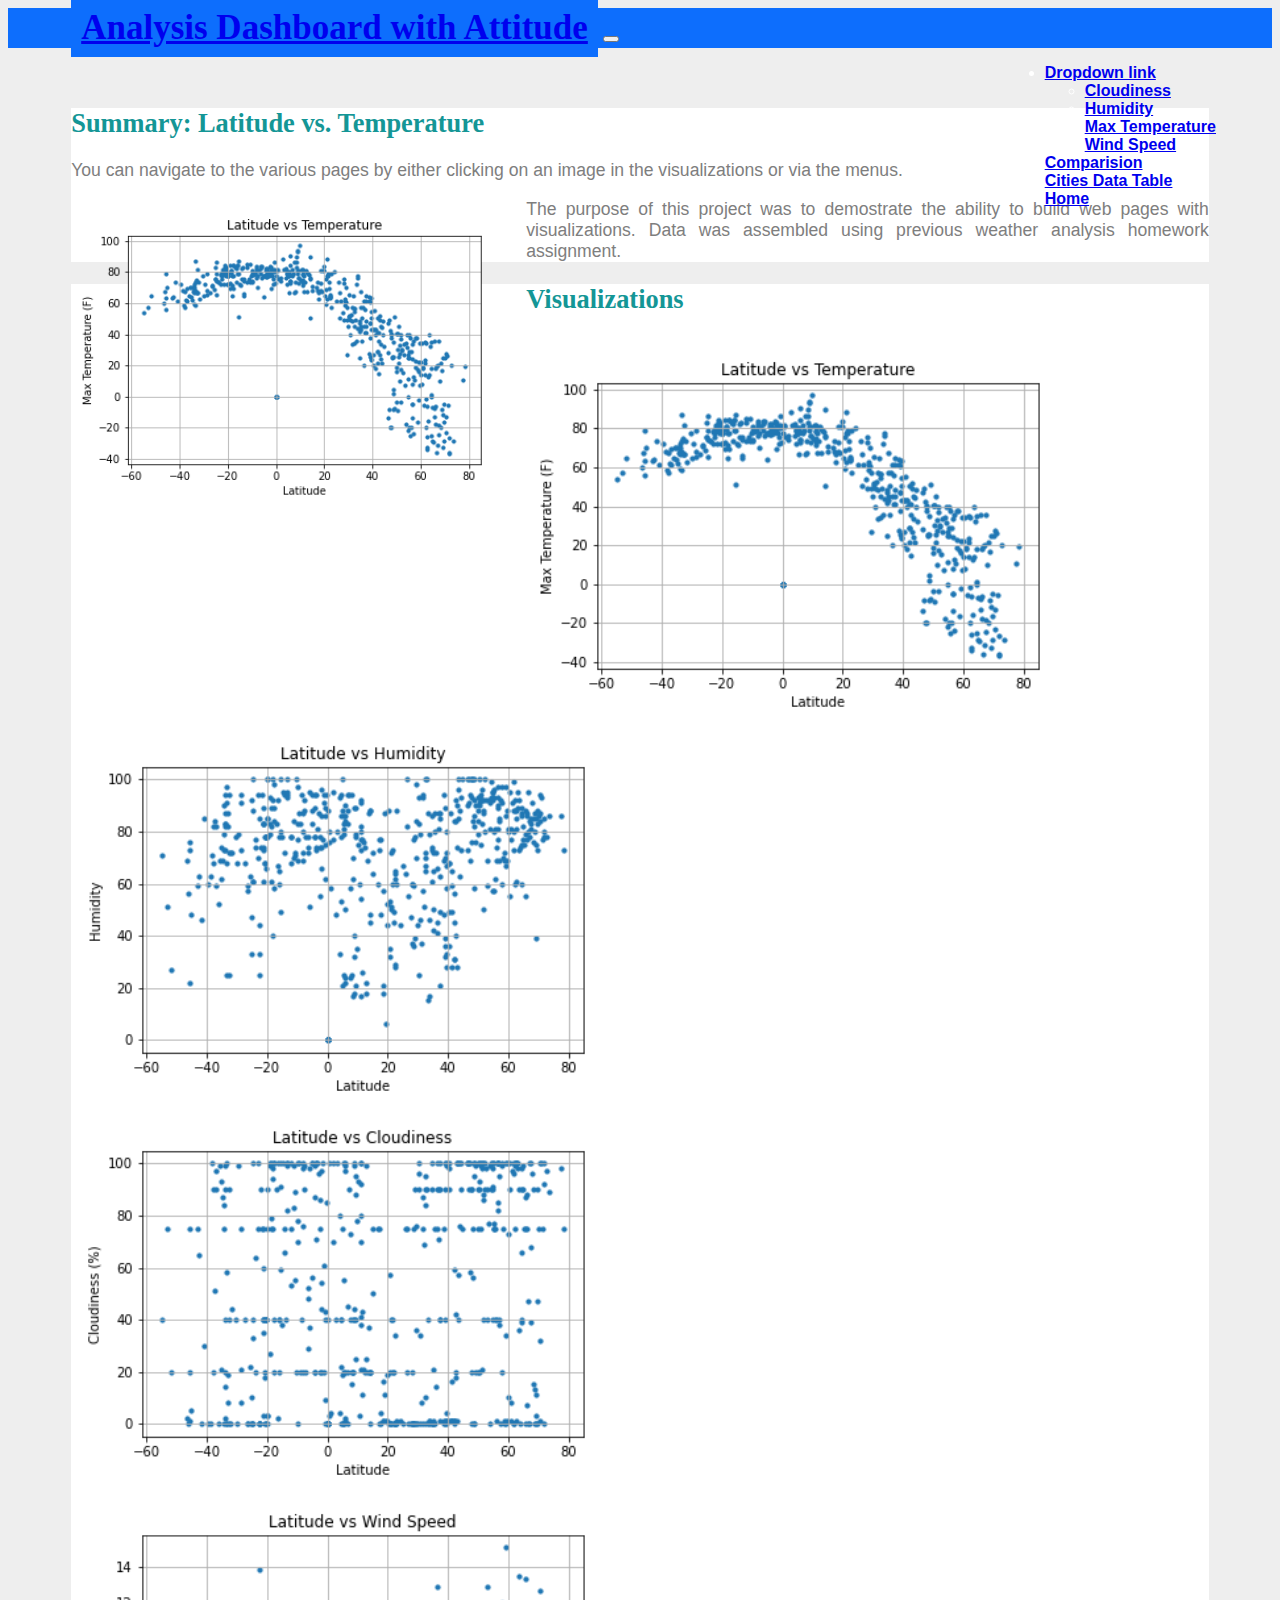
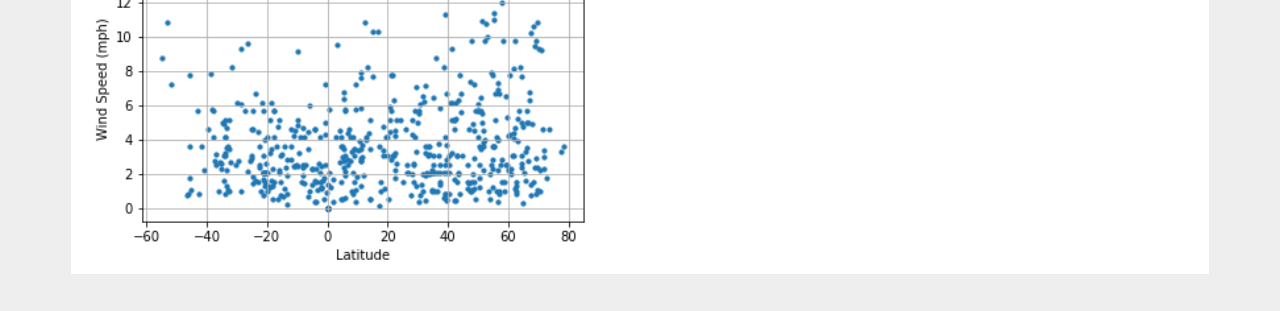
<file: web-design-challenge/index.html>
<!DOCTYPE html>
<html lang="en">

<head>
    <meta charset="UTF-8">
    <title>Weather Landing page</title>
    <link href="https://cdn.jsdelivr.net/npm/bootstrap@5.0.0-beta2/dist/css/bootstrap.min.css" rel="stylesheet" integrity="sha384-BmbxuPwQa2lc/FVzBcNJ7UAyJxM6wuqIj61tLrc4wSX0szH/Ev+nYRRuWlolflfl" crossorigin="anonymous">
    <script src="https://cdn.jsdelivr.net/npm/bootstrap@5.0.0-beta2/dist/js/bootstrap.bundle.min.js" integrity="sha384-b5kHyXgcpbZJO/tY9Ul7kGkf1S0CWuKcCD38l8YkeH8z8QjE0GmW1gYU5S9FOnJ0" crossorigin="anonymous"></script>
    <link rel="stylesheet" href="stylesheet.css">
</head>
<body>
    <nav class="navbar navbar-expand-lg navbar-dark bg-primary">
        <div class="container-fluid">
            <a class="navbar-brand" href="#">Analysis Dashboard with Attitude</a>
            <button class="navbar-toggler" type="button" data-bs-toggle="collapse" data-bs-target="#navbarNavDropdown" aria-controls="navbarNavDropdown" aria-expanded="false" aria-label="Toggle navigation">
                <span class="navbar-toggler-icon"></span>
            </button>
            <div class="collapse navbar-collapse" id="navbarNavDropdown">
                <ul class="navbar-nav">
                    <li class="nav-item dropdown">
                        <a class="nav-link dropdown-toggle" href="#" id="navbarDropdownMenuLink" role="button" data-bs-toggle="dropdown" aria-expanded="false">
                            Dropdown link
                        </a>
                        <ul class="dropdown-menu" aria-labelledby="navbarDropdownMenuLink">
                            <li><a class="dropdown-item" href="Cloudiness.html">Cloudiness</a></li>
                            <li><a class="dropdown-item" href="Humidity.html">Humidity</a></li>
                            <li><a class="dropdown-item" href="MaxTemperature.html">Max Temperature</a></li>
                            <li><a class="dropdown-item" href="WindSpeed.html">Wind Speed</a></li>
                        </ul>
                    </li>
                    <li class="nav-item">
                        <a class="nav-link" href="Comparision.html">Comparision</a>
                    </li>
                    <li class="nav-item">
                        <a class="nav-link" href="cities.html">Cities Data Table</a>
                    </li>
                    <li class="nav-item">
                        <a class="nav-link disabled" aria-current="page" href="index.html">Home</a>
                    </li>
                </ul>
            </div>
        </div>
    </nav>
    <div class="row content">
        <div class="col-sm-12 col-md-8 col-lg-8">
            <h2 class="text-left">Summary: Latitude vs. Temperature</h2>
            <p>You can navigate to the various pages by either clicking on an image in the visualizations or via the menus.</p>
            <img src="Resources/assets/images/Fig1.png" alt="Latitude vs Temperature" class="rounded main-image">
            <p>The purpose of this project was to demostrate the ability to build web pages with visualizations. Data was assembled using previous weather analysis homework assignment.</p>
        </div>
         <div class="col-sm-12 col-md-4 col-lg-4" >
            <h2 class="text-left">Visualizations</h2>
            <a href="MaxTemperature.html">
                <img src="Resources/assets/images/Fig1.png" class="rounded float-left thumbnail" alt="Latitude vs Temperature">
            </a>
            <a href="Humidity.html">
                <img src="Resources/assets/images/Fig2.png" class="rounded float right thumbnail" alt="Latitude vs Humidity">
            </a>
            <a href="Cloudiness.html">
                <img src="Resources/assets/images/Fig3.png" class="rounded float-left  thumbnail" alt="Latitude vs Temperature">
            </a>
            <a href="WindSpeed.html">
                <img src="Resources/assets/images/Fig4.png" class="rounded float right  thumbnail" alt="Latitude vs Humidity">
            </a>
        </div>
    </div>
</body>
</file>
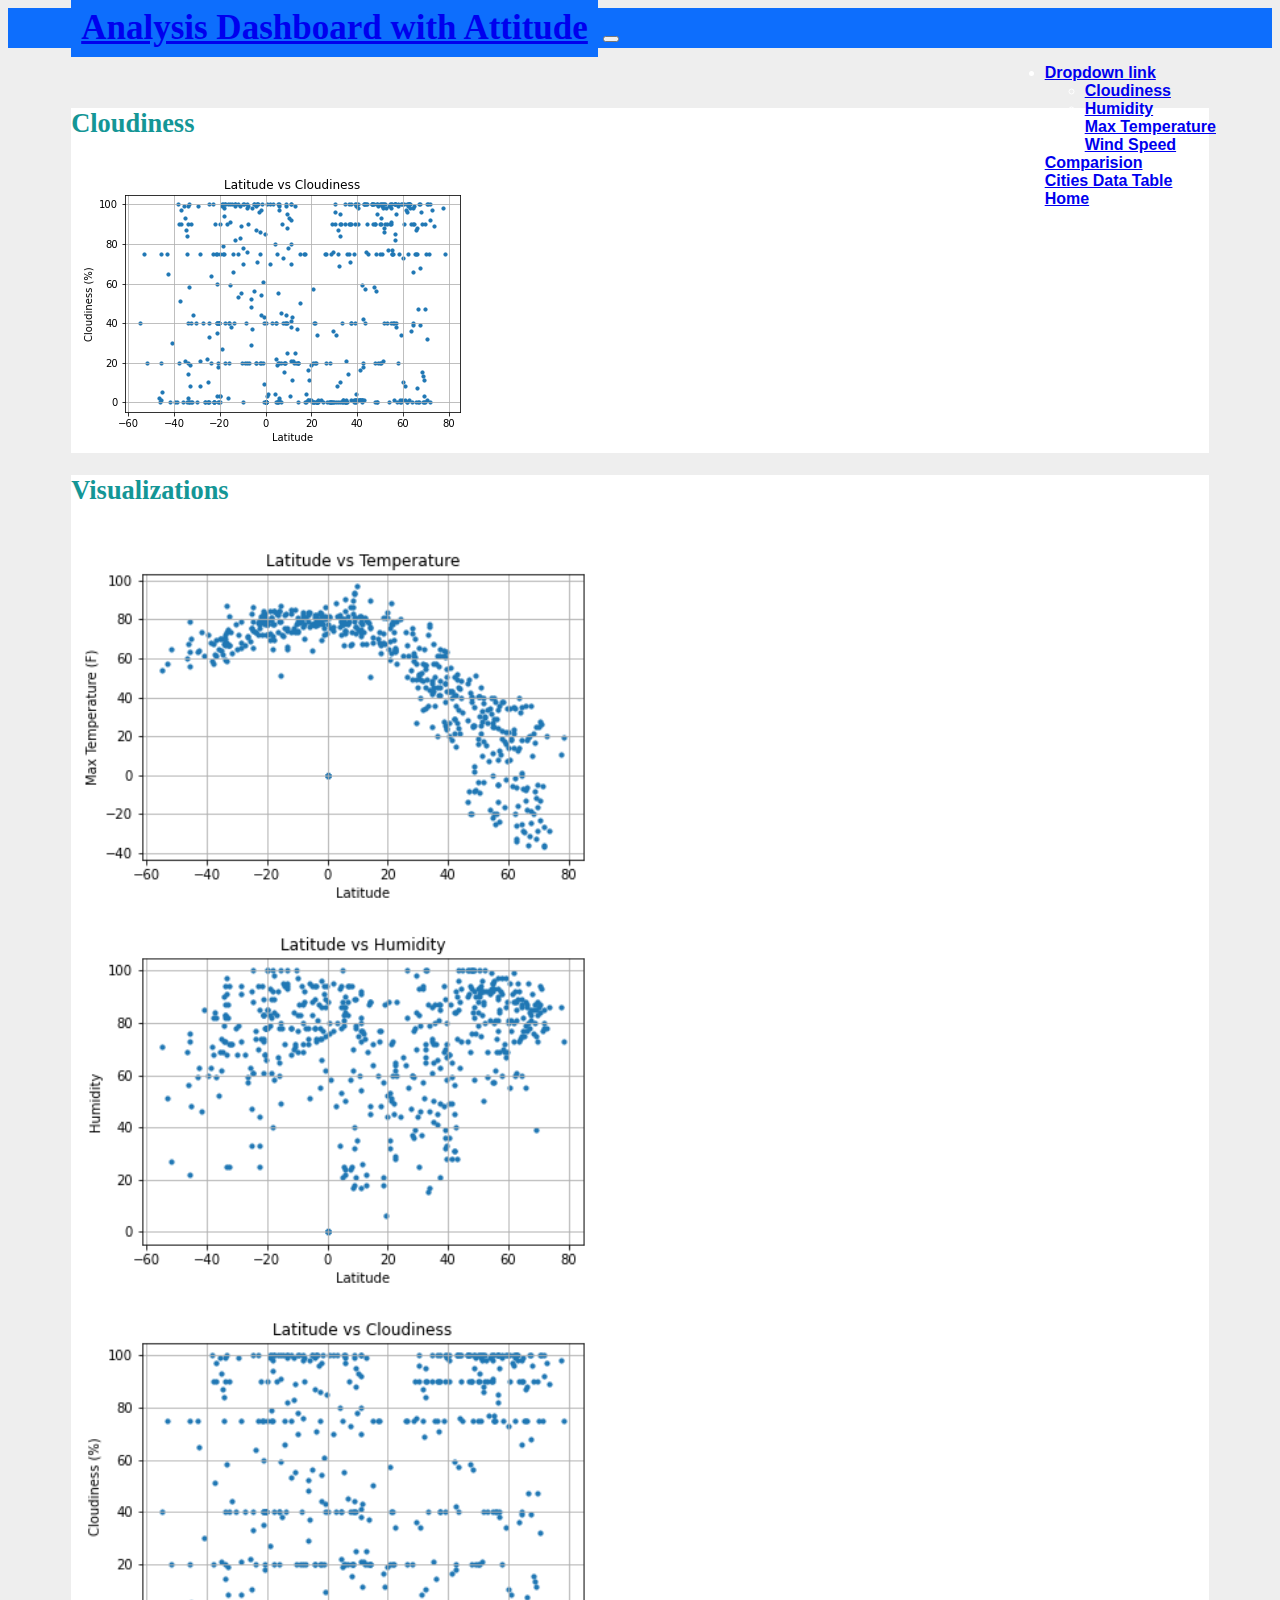
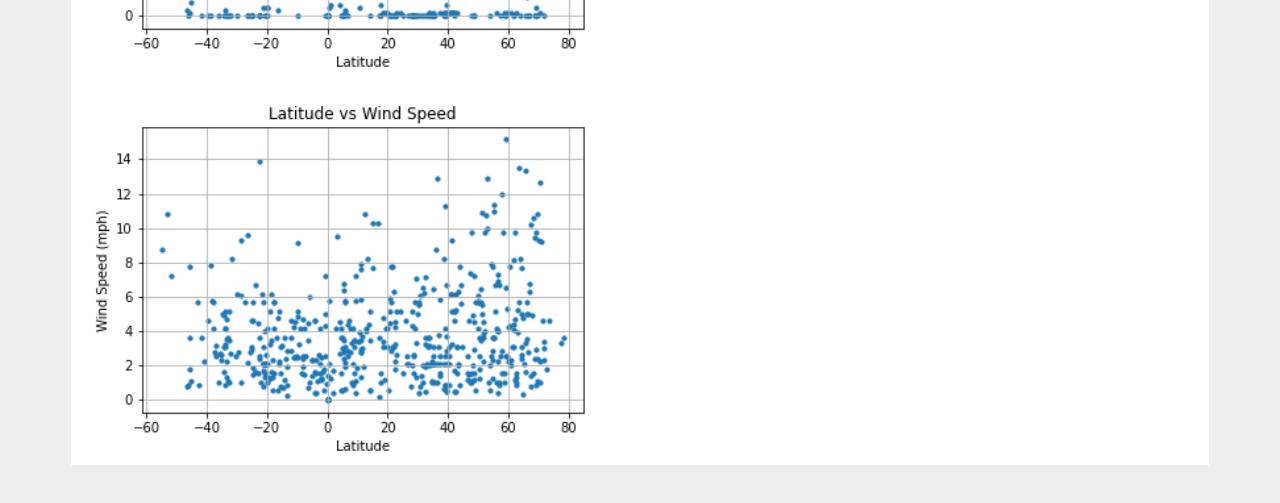
<file: web-design-challenge/Cloudiness.html>
<!DOCTYPE html>
<html lang="en">

<head>
    <meta charset="UTF-8">
    <title>Weather Landing page</title>
    <link href="https://cdn.jsdelivr.net/npm/bootstrap@5.0.0-beta2/dist/css/bootstrap.min.css" rel="stylesheet" integrity="sha384-BmbxuPwQa2lc/FVzBcNJ7UAyJxM6wuqIj61tLrc4wSX0szH/Ev+nYRRuWlolflfl" crossorigin="anonymous">
    <script src="https://cdn.jsdelivr.net/npm/bootstrap@5.0.0-beta2/dist/js/bootstrap.bundle.min.js" integrity="sha384-b5kHyXgcpbZJO/tY9Ul7kGkf1S0CWuKcCD38l8YkeH8z8QjE0GmW1gYU5S9FOnJ0" crossorigin="anonymous"></script>
    <link rel="stylesheet" href="stylesheet.css">
</head>
<body>
    <nav class="navbar navbar-expand-lg navbar-dark bg-primary">
        <div class="container-fluid">
            <a class="navbar-brand" href="#">Analysis Dashboard with Attitude</a>
            <button class="navbar-toggler" type="button" data-bs-toggle="collapse" data-bs-target="#navbarNavDropdown" aria-controls="navbarNavDropdown" aria-expanded="false" aria-label="Toggle navigation">
                <span class="navbar-toggler-icon"></span>
            </button>
            <div class="collapse navbar-collapse" id="navbarNavDropdown">
                <ul class="navbar-nav">
                    <li class="nav-item dropdown">
                        <a class="nav-link dropdown-toggle" href="#" id="navbarDropdownMenuLink" role="button" data-bs-toggle="dropdown" aria-expanded="false">
                            Dropdown link
                        </a>
                        <ul class="dropdown-menu" aria-labelledby="navbarDropdownMenuLink">
                            <li><a class="dropdown-item disabled" href="Cloudiness.html">Cloudiness</a></li>
                            <li><a class="dropdown-item" href="Humidity.html">Humidity</a></li>
                            <li><a class="dropdown-item" href="MaxTemperature.html">Max Temperature</a></li>
                            <li><a class="dropdown-item" href="WindSpeed.html">Wind Speed</a></li>
                        </ul>
                    </li>
                    <li class="nav-item">
                        <a class="nav-link" href="Comparision.html">Comparision</a>
                    </li>
                    <li class="nav-item">
                        <a class="nav-link" href="cities.html">Cities Data Table</a>
                    </li>
                    <li class="nav-item">
                        <a class="nav-link" aria-current="page" href="index.html">Home</a>
                    </li>
                </ul>
            </div>
        </div>
    </nav>
    <div class="row content">
        <div class="col-sm-12 col-md-8 col-lg-8">
            <h2 class="text-left">Cloudiness</h2>
            <img src="Resources/assets/images/Fig3.png" alt="Latitude vs Cloudiness" class="img-fluid">
        </div>
         <div class="col-sm-12 col-md-4 col-lg-4" >
            <h2 class="text-left">Visualizations</h2>
            <a href="MaxTemperature.html">
                <img src="Resources/assets/images/Fig1.png" class="rounded float-left thumbnail" alt="Latitude vs Temperature">
            </a>
            <a href="Humidity.html">
                <img src="Resources/assets/images/Fig2.png" class="rounded float right thumbnail" alt="Latitude vs Humidity">
            </a>
            <a href="Cloudiness.html">
                <img src="Resources/assets/images/Fig3.png" class="rounded float-left  thumbnail" alt="Latitude vs Temperature">
            </a>
            <a href="WindSpeed.html">
                <img src="Resources/assets/images/Fig4.png" class="rounded float right  thumbnail" alt="Latitude vs Humidity">
            </a>
        </div>
</body>
</file>
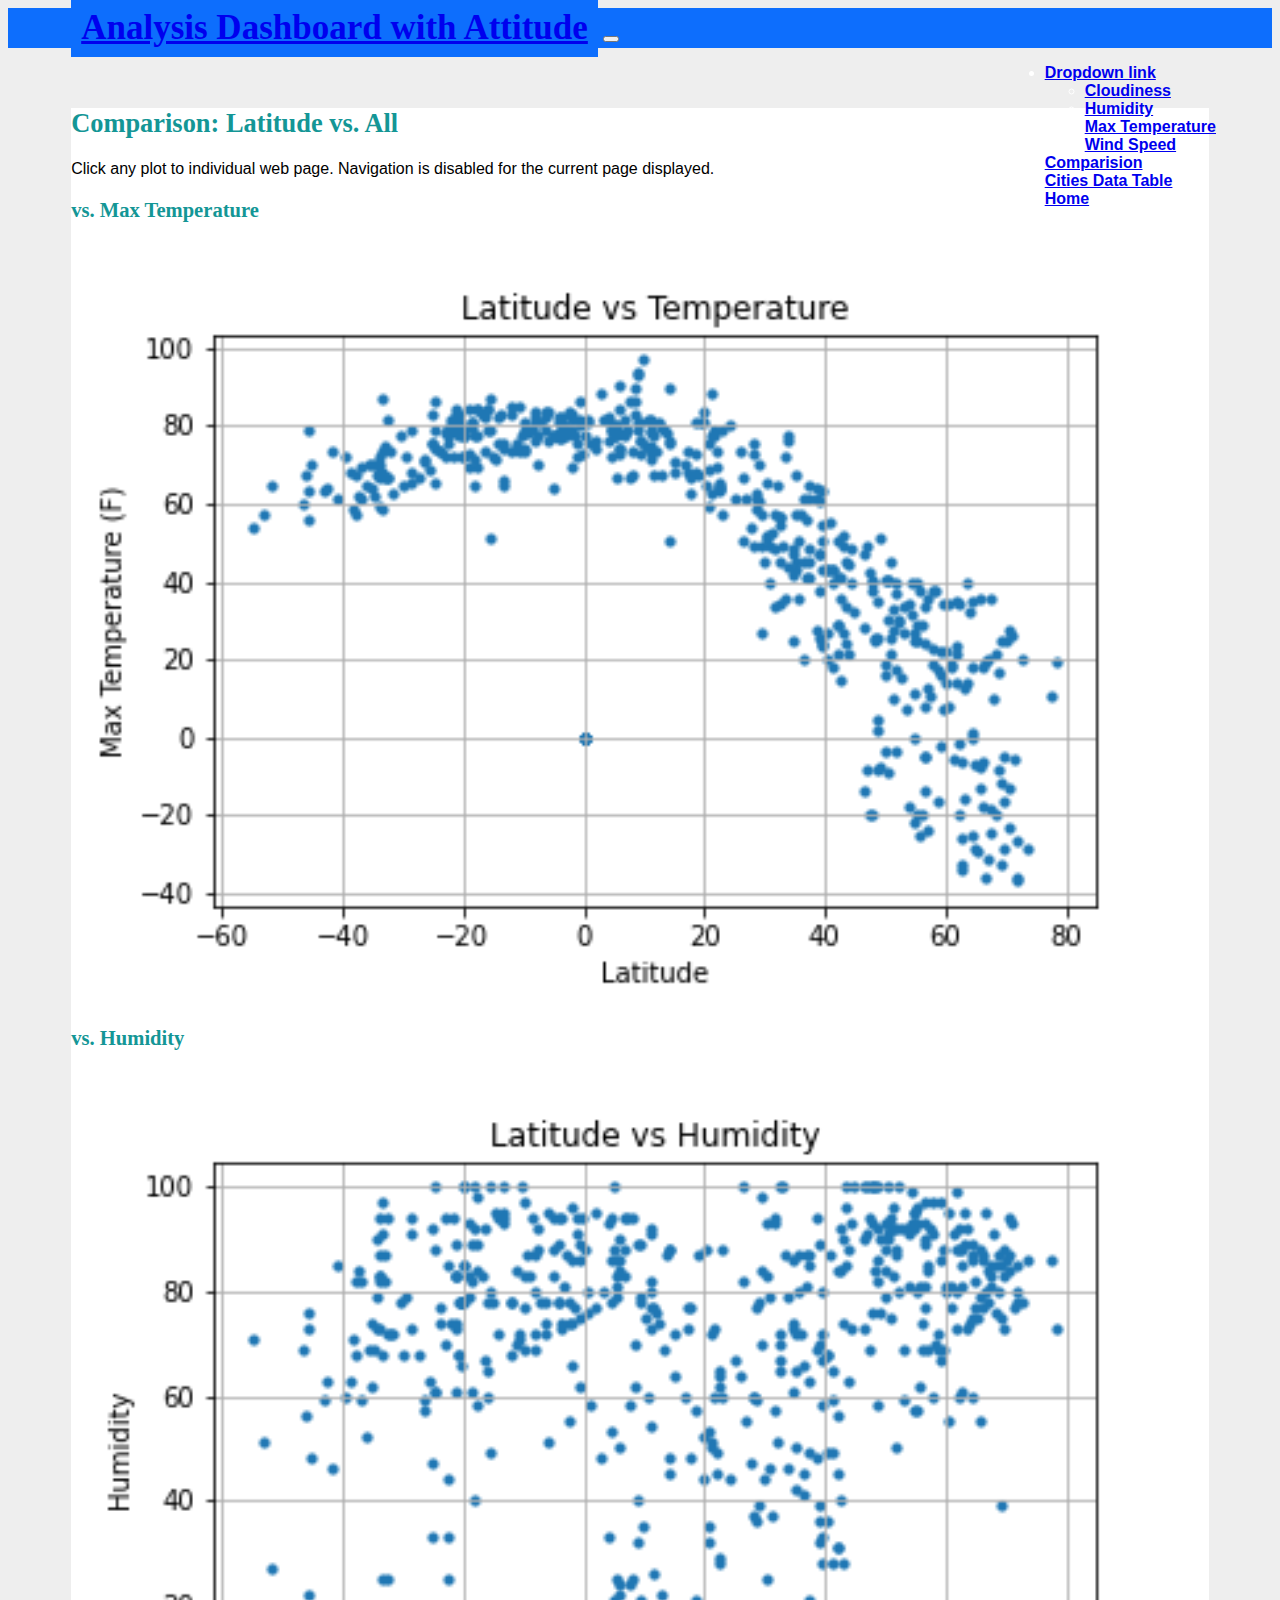
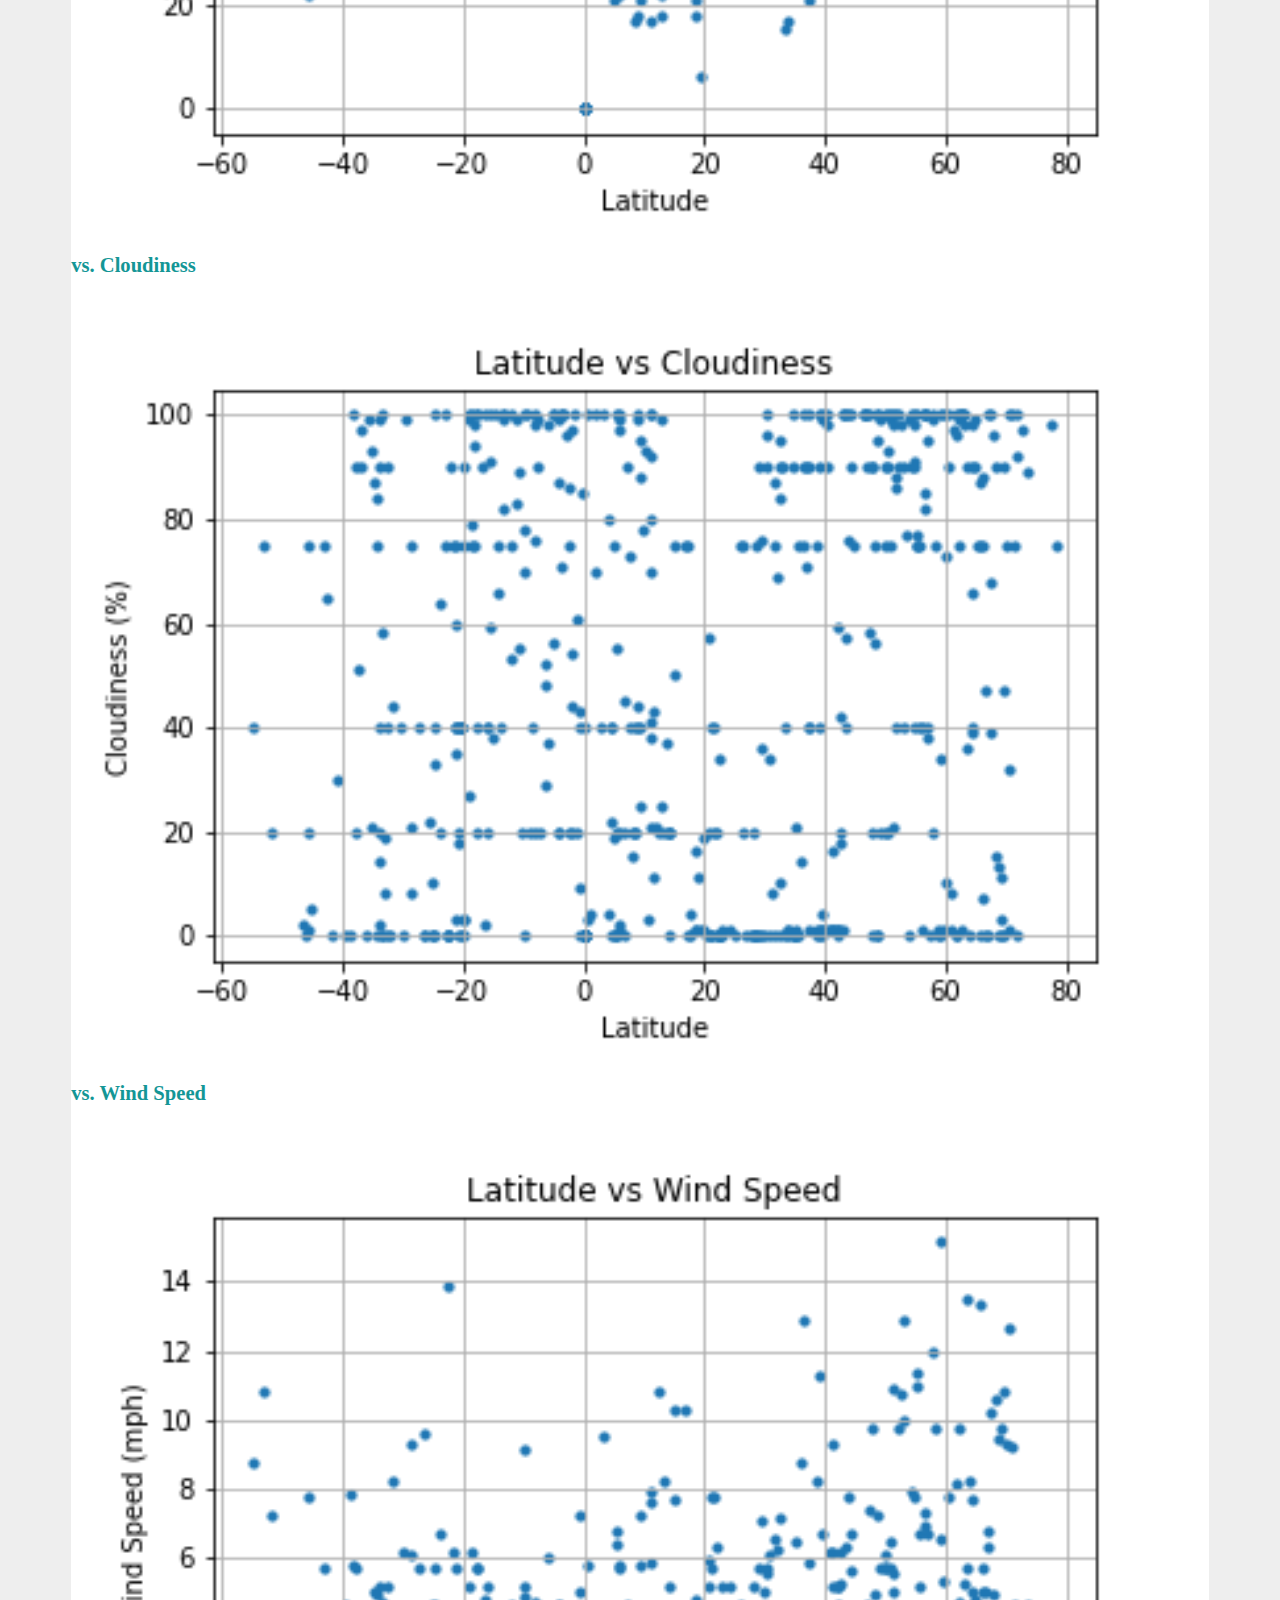
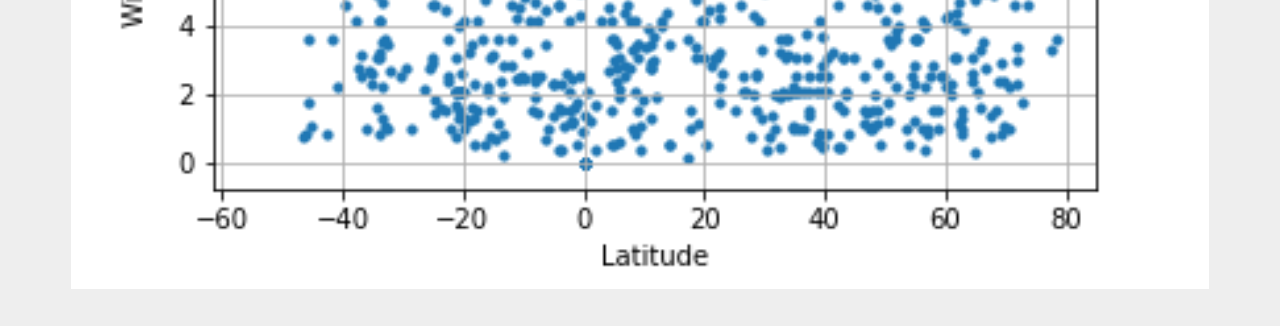
<file: web-design-challenge/Comparision.html>
<!DOCTYPE html>
<html lang="en">

<head>
    <meta charset="UTF-8">
    <title>Weather Landing page</title>
    <link href="https://cdn.jsdelivr.net/npm/bootstrap@5.0.0-beta2/dist/css/bootstrap.min.css" rel="stylesheet" integrity="sha384-BmbxuPwQa2lc/FVzBcNJ7UAyJxM6wuqIj61tLrc4wSX0szH/Ev+nYRRuWlolflfl" crossorigin="anonymous">
    <script src="https://cdn.jsdelivr.net/npm/bootstrap@5.0.0-beta2/dist/js/bootstrap.bundle.min.js" integrity="sha384-b5kHyXgcpbZJO/tY9Ul7kGkf1S0CWuKcCD38l8YkeH8z8QjE0GmW1gYU5S9FOnJ0" crossorigin="anonymous"></script>
    <link rel="stylesheet" href="stylesheet.css">
</head>
<body>
    <nav class="navbar navbar-expand-lg navbar-dark bg-primary">
        <div class="container-fluid">
            <a class="navbar-brand" href="#">Analysis Dashboard with Attitude</a>
            <button class="navbar-toggler" type="button" data-bs-toggle="collapse" data-bs-target="#navbarNavDropdown" aria-controls="navbarNavDropdown" aria-expanded="false" aria-label="Toggle navigation">
                <span class="navbar-toggler-icon"></span>
            </button>
            <div class="collapse navbar-collapse" id="navbarNavDropdown">
                <ul class="navbar-nav">
                    <li class="nav-item dropdown">
                        <a class="nav-link dropdown-toggle" href="#" id="navbarDropdownMenuLink" role="button" data-bs-toggle="dropdown" aria-expanded="false">
                            Dropdown link
                        </a>
                        <ul class="dropdown-menu" aria-labelledby="navbarDropdownMenuLink">
                            <li><a class="dropdown-item" href="Cloudiness.html">Cloudiness</a></li>
                            <li><a class="dropdown-item" href="Humidity.html">Humidity</a></li>
                            <li><a class="dropdown-item" href="MaxTemperature.html">Max Temperature</a></li>
                            <li><a class="dropdown-item" href="WindSpeed.html">Wind Speed</a></li>
                        </ul>
                    </li>
                    <li class="nav-item">
                        <a class="nav-link disabled" href="Comparison.html">Comparision</a>
                    </li>
                    <li class="nav-item">
                        <a class="nav-link" href="cities.html">Cities Data Table</a>
                    </li>
                    <li class="nav-item">
                        <a class="nav-link" aria-current="page" href="index.html">Home</a>
                    </li>
                </ul>
            </div>
        </div>
    </nav>
    <div class="content">
        <div class="col-sm-12 col-md-12" >
            <h2 class="text-left">Comparison: Latitude vs. All</h2>
            <p>Click any plot to individual web page. Navigation is disabled for the current page displayed.</p>
            <div class="container">
                <div class="row imagetiles">
                    <div class="col-lg-6 col-sm-12">
                        <h3 class="text-center">vs. Max Temperature</h3>
                        <a href="MaxTemperature.html">
                            <img src="Resources/assets/images/Fig1.png" class="rounded float-left thumbnail" alt="Latitude vs Temperature">
                        </a>
                    </div>
                    <div class="col-lg-6  col-sm-12">
                        <h3 class="text-center">vs. Humidity</h3>
                        <a href="Humidity.html">
                            <img src="Resources/assets/images/Fig2.png" class="rounded float right thumbnail" alt="Latitude vs Humidity">
                        </a>
                    </div>
                    <div class="col-lg-6 col-sm-12">
                        <h3 class="text-center">vs. Cloudiness</h3>
                        <a href="Cloudiness.html">
                            <img src="Resources/assets/images/Fig3.png" class="rounded float-left  thumbnail" alt="Latitude vs Temperature">
                        </a>
                    </div>
                    <div class="col-lg-6 col-sm-12">
                        <h3 class="text-center">vs. Wind Speed</h3>
                        <a href="WindSpeed.html">
                            <img src="Resources/assets/images/Fig4.png" class="rounded float right  thumbnail" alt="Latitude vs Humidity">
                        </a>
                    </div>
                </div>
            </div>
        </div>
    </div>
</body>
</file>
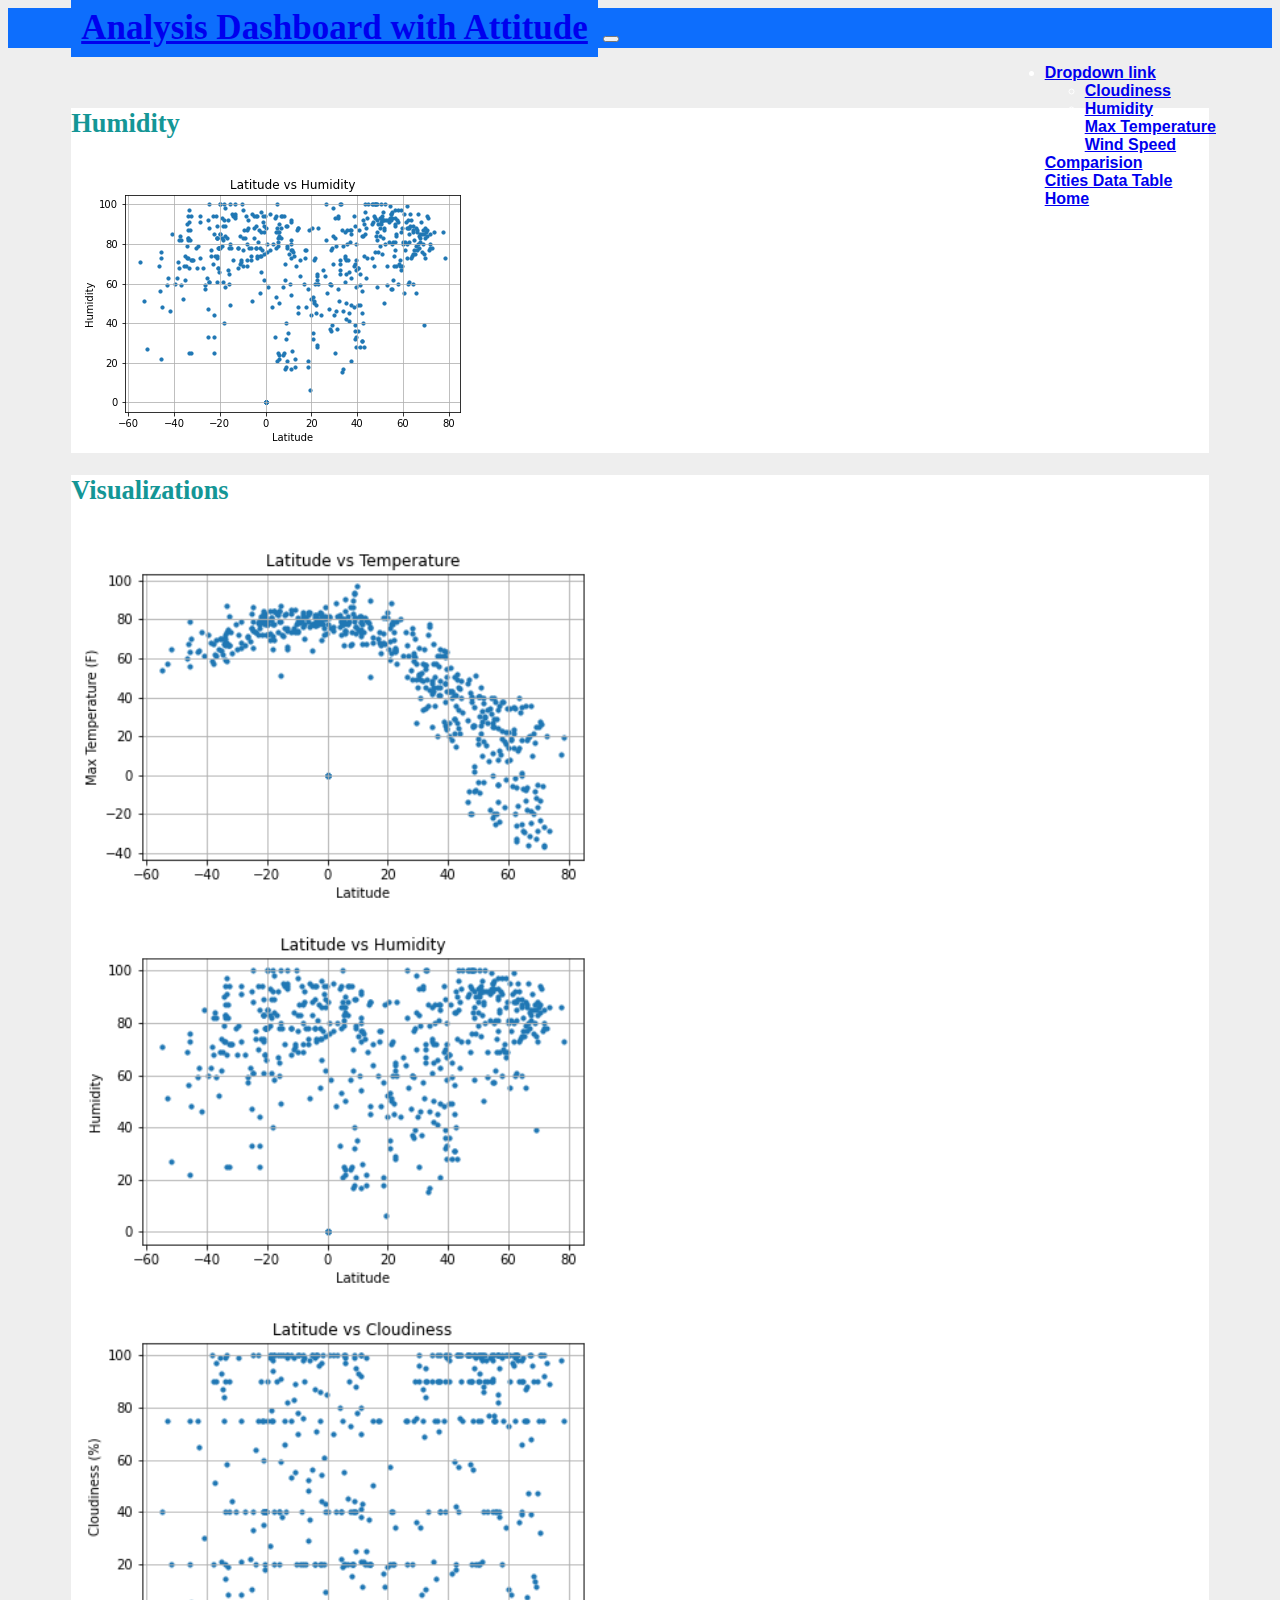
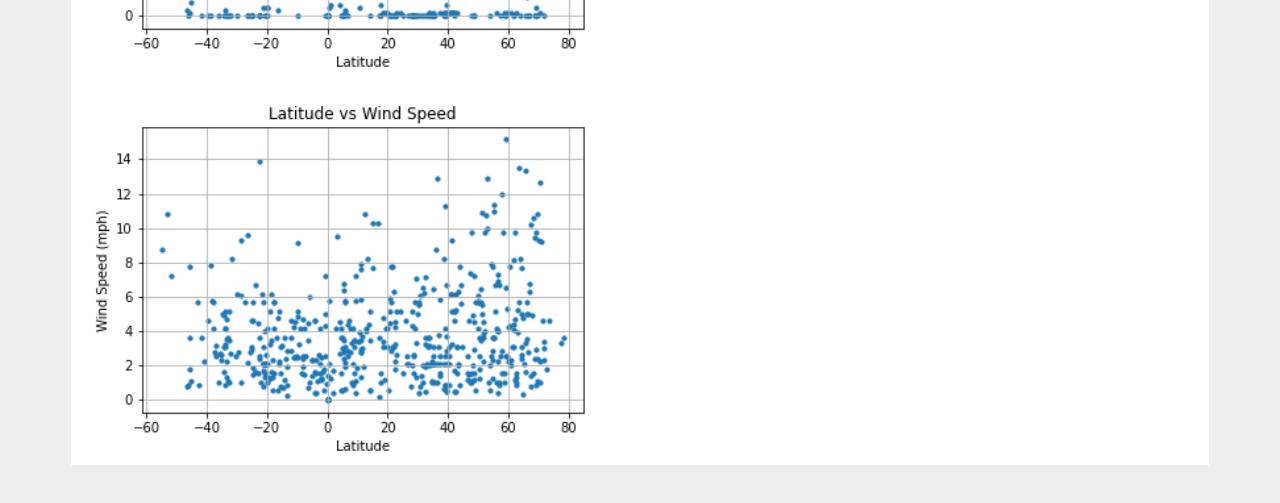
<file: web-design-challenge/Humidity.html>
<!DOCTYPE html>
<html lang="en">

<head>
    <meta charset="UTF-8">
    <title>Weather Landing page</title>
    <link href="https://cdn.jsdelivr.net/npm/bootstrap@5.0.0-beta2/dist/css/bootstrap.min.css" rel="stylesheet" integrity="sha384-BmbxuPwQa2lc/FVzBcNJ7UAyJxM6wuqIj61tLrc4wSX0szH/Ev+nYRRuWlolflfl" crossorigin="anonymous">
    <script src="https://cdn.jsdelivr.net/npm/bootstrap@5.0.0-beta2/dist/js/bootstrap.bundle.min.js" integrity="sha384-b5kHyXgcpbZJO/tY9Ul7kGkf1S0CWuKcCD38l8YkeH8z8QjE0GmW1gYU5S9FOnJ0" crossorigin="anonymous"></script>
    <link rel="stylesheet" href="stylesheet.css">
</head>
<body>
    <nav class="navbar navbar-expand-lg navbar-dark bg-primary">
        <div class="container-fluid">
            <a class="navbar-brand" href="#">Analysis Dashboard with Attitude</a>
            <button class="navbar-toggler" type="button" data-bs-toggle="collapse" data-bs-target="#navbarNavDropdown" aria-controls="navbarNavDropdown" aria-expanded="false" aria-label="Toggle navigation">
                <span class="navbar-toggler-icon"></span>
            </button>
            <div class="collapse navbar-collapse" id="navbarNavDropdown">
                <ul class="navbar-nav">
                    <li class="nav-item dropdown">
                        <a class="nav-link dropdown-toggle" href="#" id="navbarDropdownMenuLink" role="button" data-bs-toggle="dropdown" aria-expanded="false">
                            Dropdown link
                        </a>
                        <ul class="dropdown-menu" aria-labelledby="navbarDropdownMenuLink">
                            <li><a class="dropdown-item" href="Cloudiness.html">Cloudiness</a></li>
                            <li><a class="dropdown-item disabled" href="Humidity.html">Humidity</a></li>
                            <li><a class="dropdown-item" href="MaxTemperature.html">Max Temperature</a></li>
                            <li><a class="dropdown-item" href="WindSpeed.html">Wind Speed</a></li>
                        </ul>
                    </li>
                    <li class="nav-item">
                        <a class="nav-link" href="Comparision.html">Comparision</a>
                    </li>
                    <li class="nav-item">
                        <a class="nav-link" href="cities.html">Cities Data Table</a>
                    </li>
                    <li class="nav-item">
                        <a class="nav-link" aria-current="page" href="index.html">Home</a>
                    </li>
                </ul>
            </div>
        </div>
    </nav>
    <div class="row content">
        <div class="col-sm-12 col-md-8 col-lg-8">
            <h2 class="text-left">Humidity</h2>
            <img src="Resources/assets/images/Fig2.png" alt="Latitude vs Humidity" class="img-fluid">
        </div>
         <div class="col-sm-12 col-md-4 col-lg-4" >
            <h2 class="text-left">Visualizations</h2>
            <a href="MaxTemperature.html">
                <img src="Resources/assets/images/Fig1.png" class="rounded float-left thumbnail" alt="Latitude vs Temperature">
            </a>
            <a href="Humidity.html">
                <img src="Resources/assets/images/Fig2.png" class="rounded float right thumbnail" alt="Latitude vs Humidity">
            </a>
            <a href="Cloudiness.html">
                <img src="Resources/assets/images/Fig3.png" class="rounded float-left  thumbnail" alt="Latitude vs Temperature">
            </a>
            <a href="WindSpeed.html">
                <img src="Resources/assets/images/Fig4.png" class="rounded float right  thumbnail" alt="Latitude vs Humidity">
            </a>
        </div>
    </div>
</body>
</file>
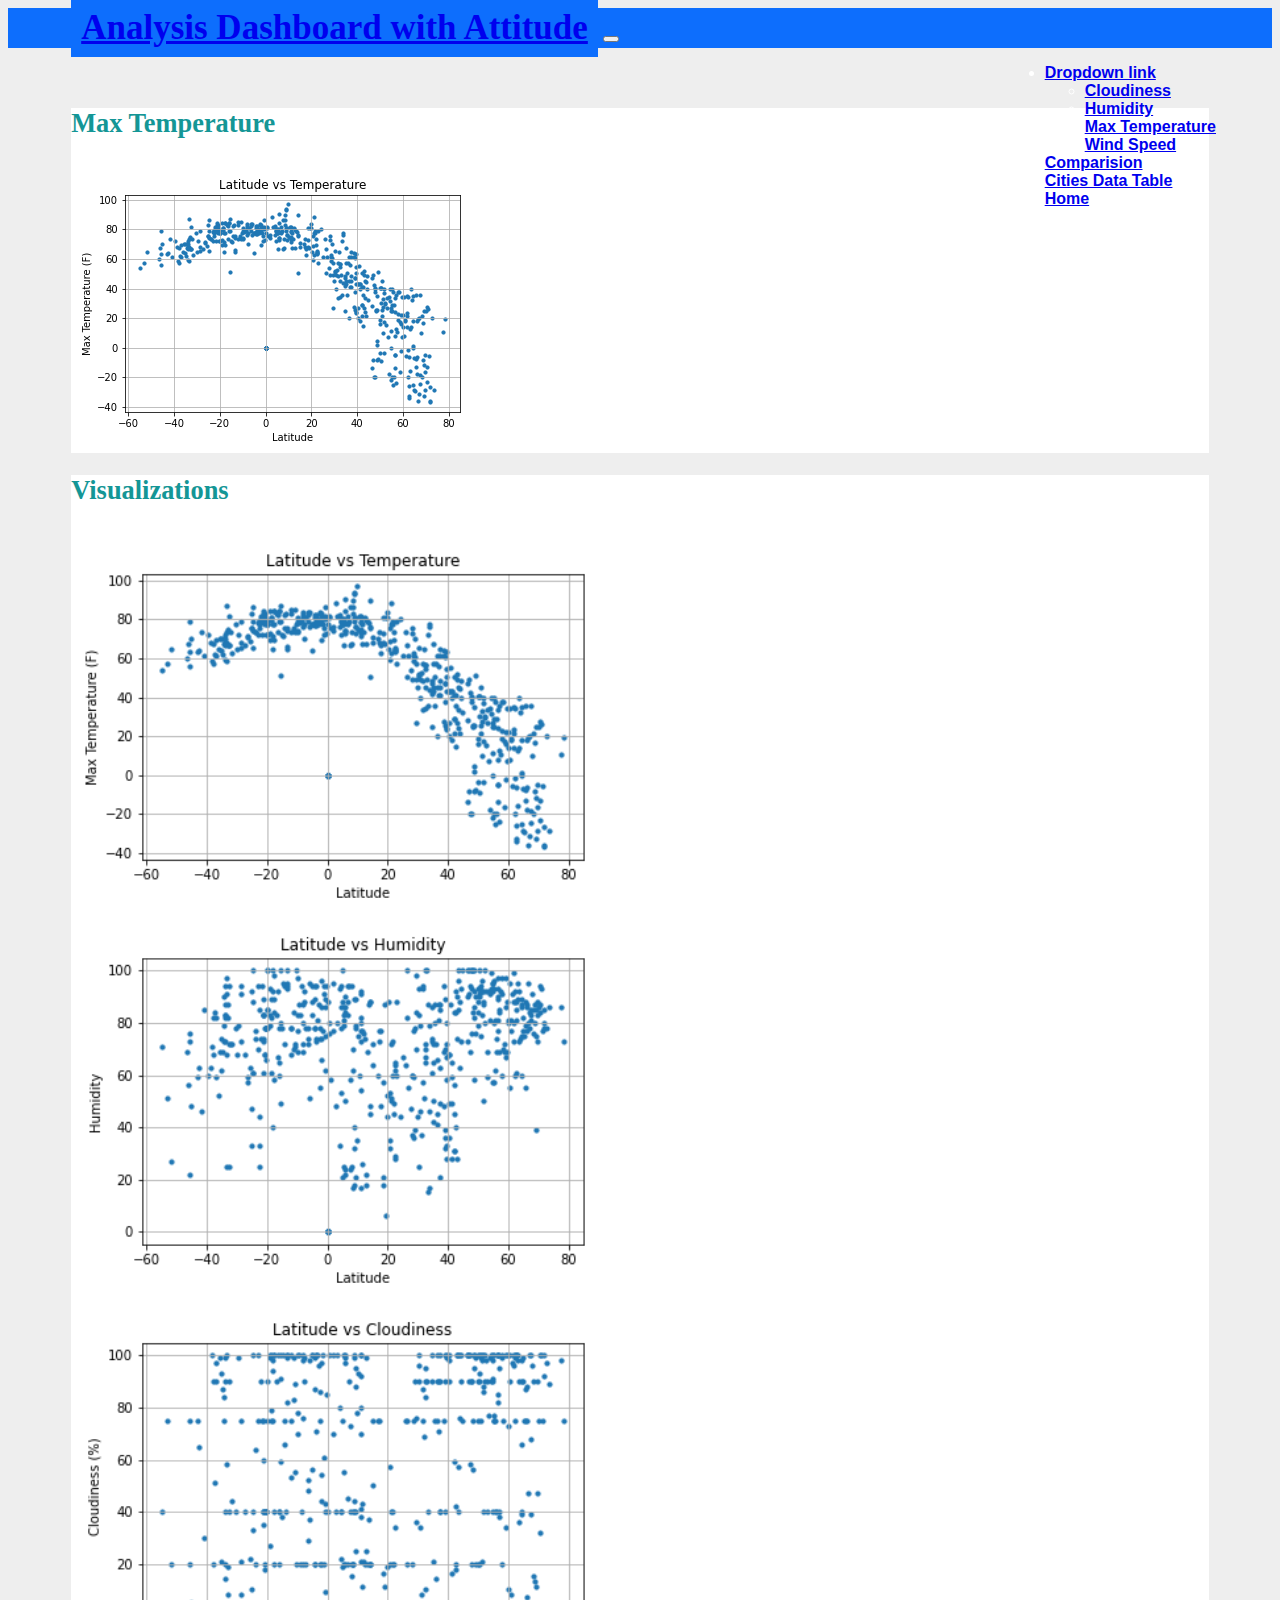
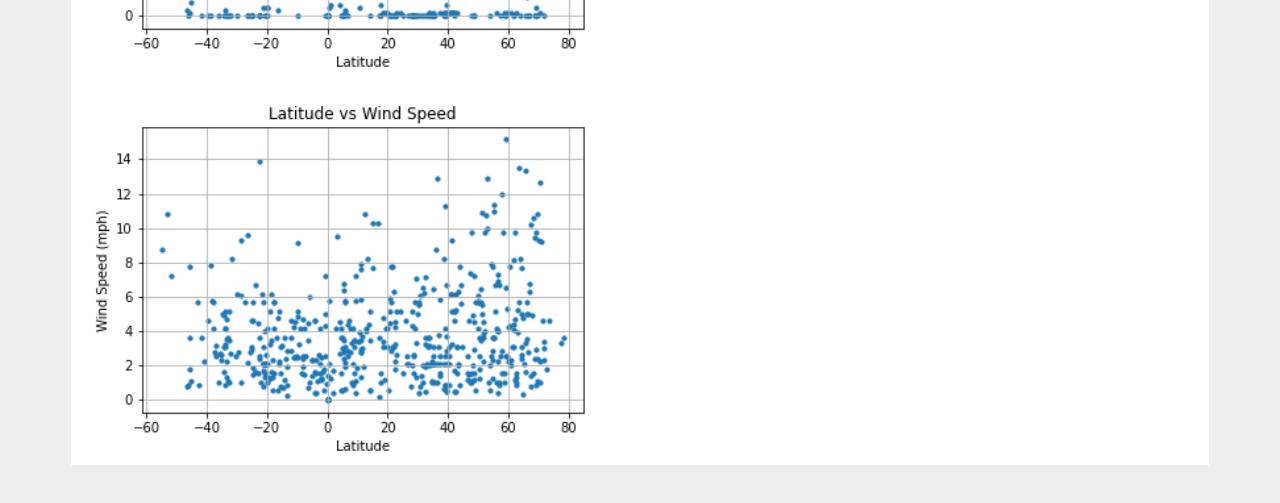
<file: web-design-challenge/MaxTemperature.html>
<!DOCTYPE html>
<html lang="en">

<head>
    <meta charset="UTF-8">
    <title>Weather Landing page</title>
    <link href="https://cdn.jsdelivr.net/npm/bootstrap@5.0.0-beta2/dist/css/bootstrap.min.css" rel="stylesheet" integrity="sha384-BmbxuPwQa2lc/FVzBcNJ7UAyJxM6wuqIj61tLrc4wSX0szH/Ev+nYRRuWlolflfl" crossorigin="anonymous">
    <script src="https://cdn.jsdelivr.net/npm/bootstrap@5.0.0-beta2/dist/js/bootstrap.bundle.min.js" integrity="sha384-b5kHyXgcpbZJO/tY9Ul7kGkf1S0CWuKcCD38l8YkeH8z8QjE0GmW1gYU5S9FOnJ0" crossorigin="anonymous"></script>
    <link rel="stylesheet" href="stylesheet.css">
</head>
<body>
    <nav class="navbar navbar-expand-lg navbar-dark bg-primary">
        <div class="container-fluid">
            <a class="navbar-brand" href="#">Analysis Dashboard with Attitude</a>
            <button class="navbar-toggler" type="button" data-bs-toggle="collapse" data-bs-target="#navbarNavDropdown" aria-controls="navbarNavDropdown" aria-expanded="false" aria-label="Toggle navigation">
                <span class="navbar-toggler-icon"></span>
            </button>
            <div class="collapse navbar-collapse" id="navbarNavDropdown">
                <ul class="navbar-nav">
                    <li class="nav-item dropdown">
                        <a class="nav-link dropdown-toggle" href="#" id="navbarDropdownMenuLink" role="button" data-bs-toggle="dropdown" aria-expanded="false">
                            Dropdown link
                        </a>
                        <ul class="dropdown-menu" aria-labelledby="navbarDropdownMenuLink">
                            <li><a class="dropdown-item" href="Cloudiness.html">Cloudiness</a></li>
                            <li><a class="dropdown-item" href="Humidity.html">Humidity</a></li>
                            <li><a class="dropdown-item disabled" href="MaxTemperature.html">Max Temperature</a></li>
                            <li><a class="dropdown-item" href="WindSpeed.html">Wind Speed</a></li>
                        </ul>
                    </li>
                    <li class="nav-item">
                        <a class="nav-link" href="Comparision.html">Comparision</a>
                    </li>
                    <li class="nav-item">
                        <a class="nav-link" href="cities.html">Cities Data Table</a>
                    </li>
                    <li class="nav-item">
                        <a class="nav-link" aria-current="page" href="index.html">Home</a>
                    </li>
                </ul>
            </div>
        </div>
    </nav>

</body>
    <div class="row content">
        <div class="col-sm-12 col-md-8 col-lg-8">
            <h2 class="text-left">Max Temperature</h2>
            <img src="Resources/assets/images/Fig1.png" alt="Latitude vs Temperature" class="img-fluid">
        </div>
         <div class="col-sm-12 col-md-4 col-lg-4" >
            <h2 class="text-left">Visualizations</h2>
            <a href="MaxTemperature.html">
                <img src="Resources/assets/images/Fig1.png" class="rounded float-left thumbnail" alt="Latitude vs Temperature">
            </a>
            <a href="Humidity.html">
                <img src="Resources/assets/images/Fig2.png" class="rounded float right thumbnail" alt="Latitude vs Humidity">
            </a>
            <a href="Cloudiness.html">
                <img src="Resources/assets/images/Fig3.png" class="rounded float-left  thumbnail" alt="Latitude vs Temperature">
            </a>
            <a href="WindSpeed.html">
                <img src="Resources/assets/images/Fig4.png" class="rounded float right  thumbnail" alt="Latitude vs Humidity">
            </a>
        </div>
    </div>
</body>
</file>
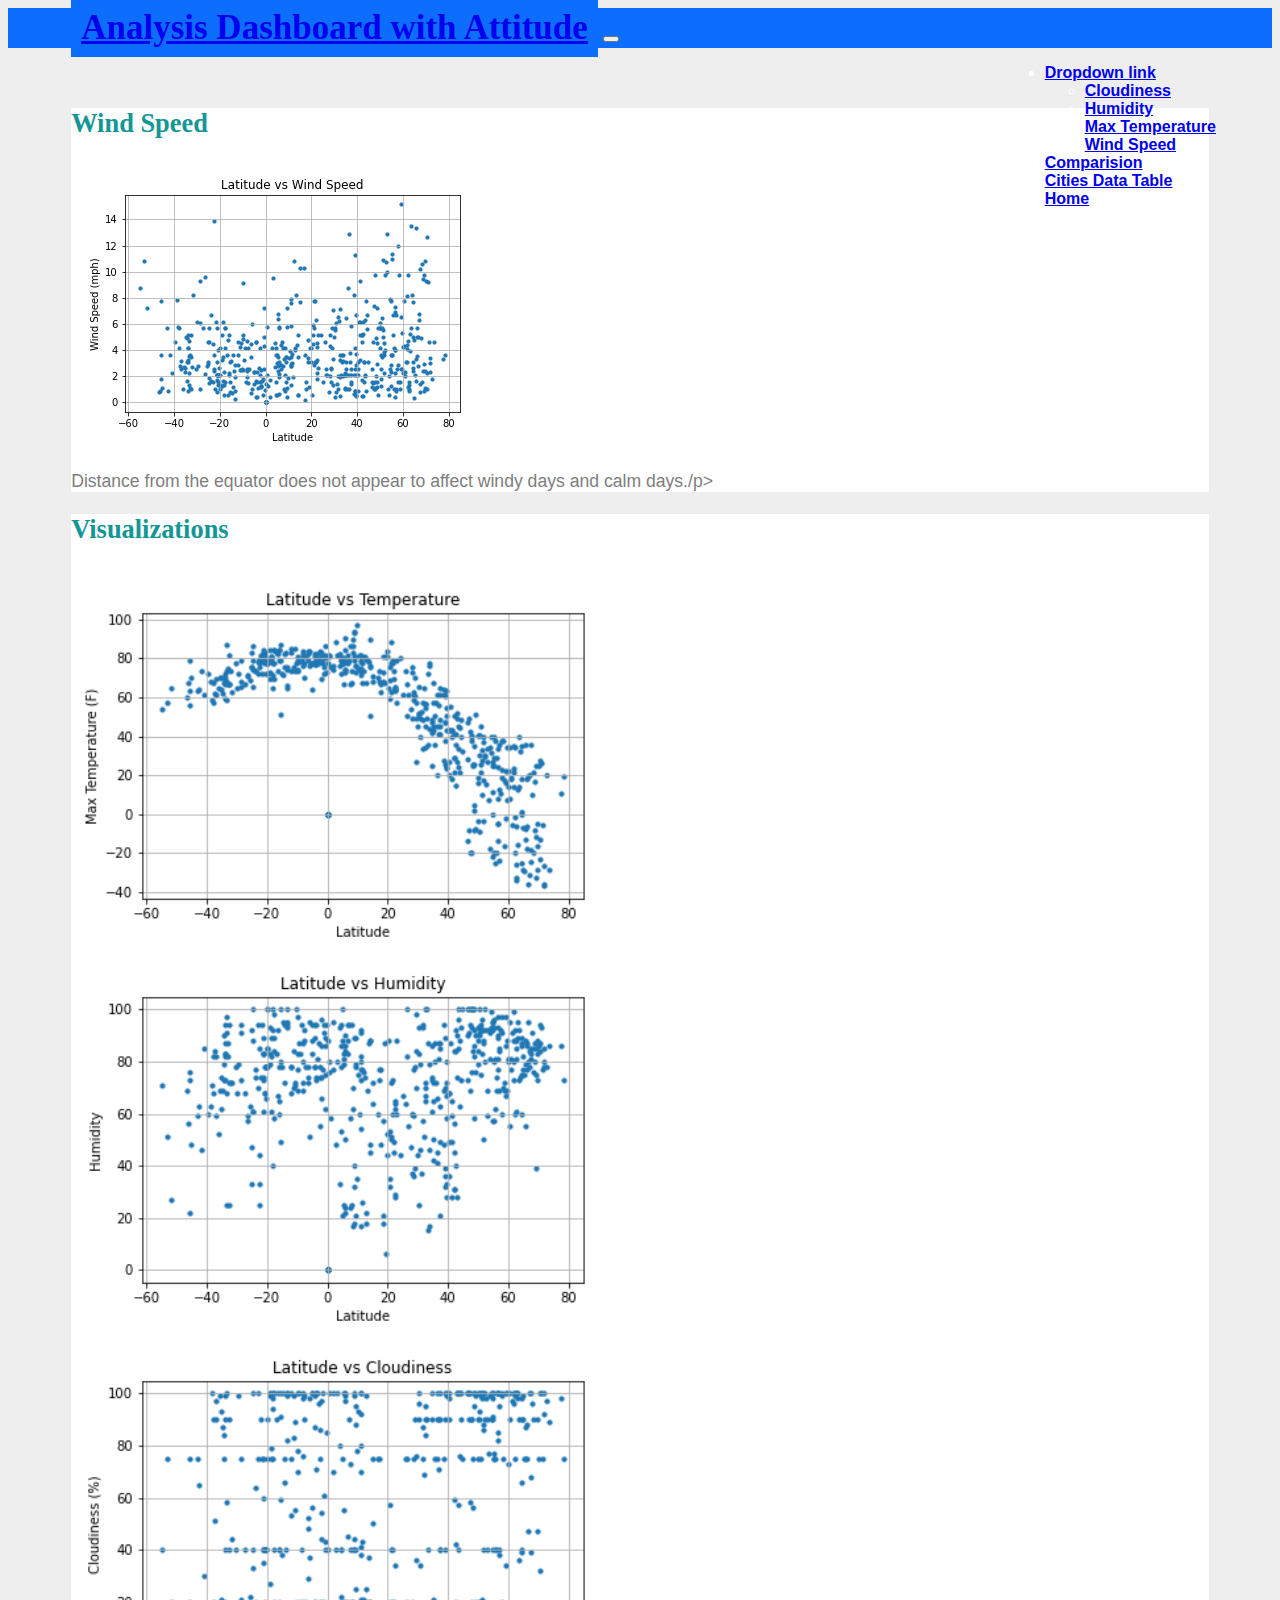
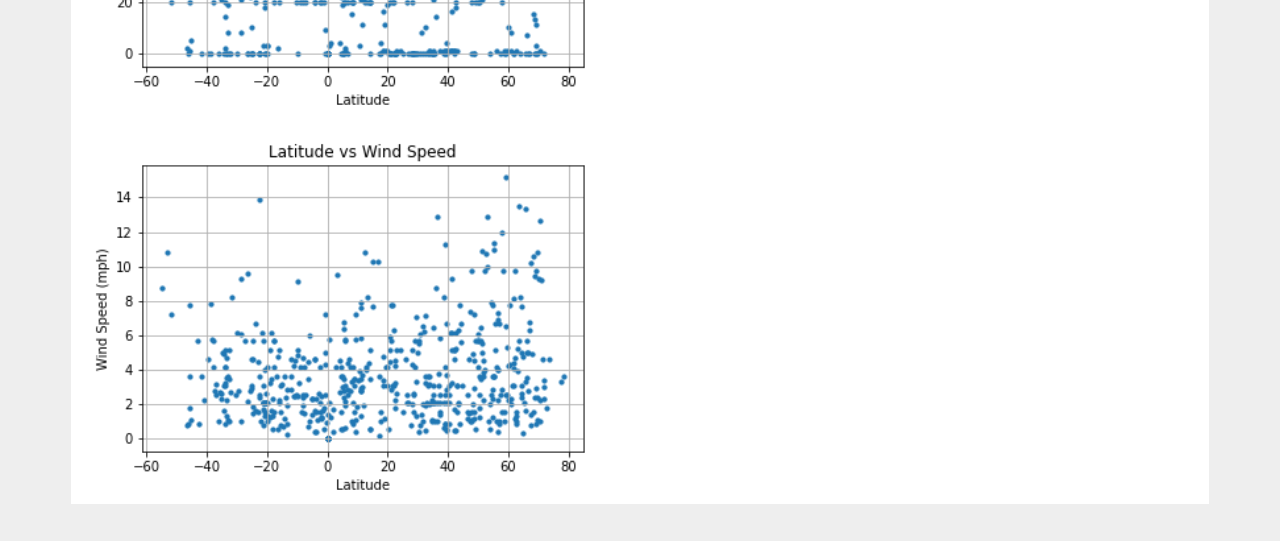
<file: web-design-challenge/WindSpeed.html>
<!DOCTYPE html>
<html lang="en">

<head>
    <meta charset="UTF-8">
    <title>Weather Landing page</title>
    <link href="https://cdn.jsdelivr.net/npm/bootstrap@5.0.0-beta2/dist/css/bootstrap.min.css" rel="stylesheet" integrity="sha384-BmbxuPwQa2lc/FVzBcNJ7UAyJxM6wuqIj61tLrc4wSX0szH/Ev+nYRRuWlolflfl" crossorigin="anonymous">
    <script src="https://cdn.jsdelivr.net/npm/bootstrap@5.0.0-beta2/dist/js/bootstrap.bundle.min.js" integrity="sha384-b5kHyXgcpbZJO/tY9Ul7kGkf1S0CWuKcCD38l8YkeH8z8QjE0GmW1gYU5S9FOnJ0" crossorigin="anonymous"></script>
    <link rel="stylesheet" href="stylesheet.css">
</head>
<body>
    <nav class="navbar navbar-expand-lg navbar-dark bg-primary">
        <div class="container-fluid">
            <a class="navbar-brand" href="#">Analysis Dashboard with Attitude</a>
            <button class="navbar-toggler" type="button" data-bs-toggle="collapse" data-bs-target="#navbarNavDropdown" aria-controls="navbarNavDropdown" aria-expanded="false" aria-label="Toggle navigation">
                <span class="navbar-toggler-icon"></span>
            </button>
            <div class="collapse navbar-collapse" id="navbarNavDropdown">
                <ul class="navbar-nav">
                    <li class="nav-item dropdown">
                        <a class="nav-link dropdown-toggle" href="#" id="navbarDropdownMenuLink" role="button" data-bs-toggle="dropdown" aria-expanded="false">
                            Dropdown link
                        </a>
                        <ul class="dropdown-menu" aria-labelledby="navbarDropdownMenuLink">
                            <li><a class="dropdown-item" href="Cloudiness.html">Cloudiness</a></li>
                            <li><a class="dropdown-item" href="Humidity.html">Humidity</a></li>
                            <li><a class="dropdown-item" href="MaxTemperature.html">Max Temperature</a></li>
                            <li><a class="dropdown-item disabled" href="WindSpeed.html">Wind Speed</a></li>
                        </ul>
                    </li>
                    <li class="nav-item">
                        <a class="nav-link" href="Comparision.html">Comparision</a>
                    </li>
                    <li class="nav-item">
                        <a class="nav-link" href="cities.html">Cities Data Table</a>
                    </li>
                    <li class="nav-item">
                        <a class="nav-link" aria-current="page" href="index.html">Home</a>
                    </li>
                </ul>
            </div>
        </div>
    </nav>
    <div class="row content">
        <div class="col-sm-12 col-md-8 col-lg-8">
            <h2 class="text-left">Wind Speed</h2>
            <img src="Resources/assets/images/Fig4.png" alt="Latitude vs Wind Speed" class="img-fluid">
            <p>Distance from the equator does not appear to affect windy days and calm days./p>
        </div>
         <div class="col-sm-12 col-md-4 col-lg-4" >
            <h2 class="text-left">Visualizations</h2>
            <a href="MaxTemperature.html">
                <img src="Resources/assets/images/Fig1.png" class="rounded float-left thumbnail" alt="Latitude vs Temperature">
            </a>
            <a href="Humidity.html">
                <img src="Resources/assets/images/Fig2.png" class="rounded float right thumbnail" alt="Latitude vs Humidity">
            </a>
            <a href="Cloudiness.html">
                <img src="Resources/assets/images/Fig3.png" class="rounded float-left  thumbnail" alt="Latitude vs Temperature">
            </a>
            <a href="WindSpeed.html">
                <img src="Resources/assets/images/Fig4.png" class="rounded float right  thumbnail" alt="Latitude vs Humidity">
            </a>
        </div>
    </div>
</body>
</file>
<file: web-design-challenge/stylesheet.css>
body {
    font-family: sans-serif;
    font-size: 1.1em;
    background-color:#eee;
  }
  
  .navbar-dark {
    color: white;
  }
  
  .navbar {
    background-color:  #0d6efd;
    width: 100%;
    padding: 0;
  }
  
  .navbar-brand {
    font-family: 'Times New Roman', Times, serif;
    font-size: 35px;
    font-weight: bolder;
    background-color: #0d6efd;
    padding: 10px;
    margin-left: 5%;
  }
  
  .navbar-collapse {
    position: absolute;
    right: 5%;
    font-size: medium;
  }
  
  .nav-item {
    font-weight: bold;
  }
  
   .content {
    width:90%;
    margin: 20px auto;
    padding:1em;
  }
    
  .buttons {
    margin-bottom: .5em;
  }
  
  .text-left {
    text-align: left;
    color: rgb(20, 150, 150);
    font-family: 'Times New Roman', Times, serif;
    font-weight: bolder;
  }
  
  .text-center {
    color: rgb(20, 150, 150);
    font-family: 'Times New Roman', Times, serif;
    font-weight: bolder;
  }
  
  p:not(.intro) {
    text-align: justify;
    color: #7e7e7e;
  }
  
  .thumbnail {
    width:50%;
  }
  
  .main-image {      
      margin-left: auto;
      margin-right: auto;
      width: 40%;
      float: left;
  }
  
  .col-md-8 {
    background-color: white;
  }
  
  .col-sm-12,.col-md-4 {
    background-color: white;
  }
  
  div.col-sm-12.col-md-12 div.col-lg-6.col-sm-12 img {
    width: 100%;
  }
  
  .imagetiles {
    background-color: white;
  }
  div.imagetiles div.col-lg-6.col-sm-12 img {
    width: 100%;
  }
  
  div.col-sm-12.col-md-12 p {
    color: black;
    font-size: medium;
  }
  
  .panel-body:hover {
    border-color: blueviolet;
    border size: 50px;
  }
  
  @include media-breakpoint-down(md) {
    .col-md-8 {
      display: block;
    }
  }
</file>
